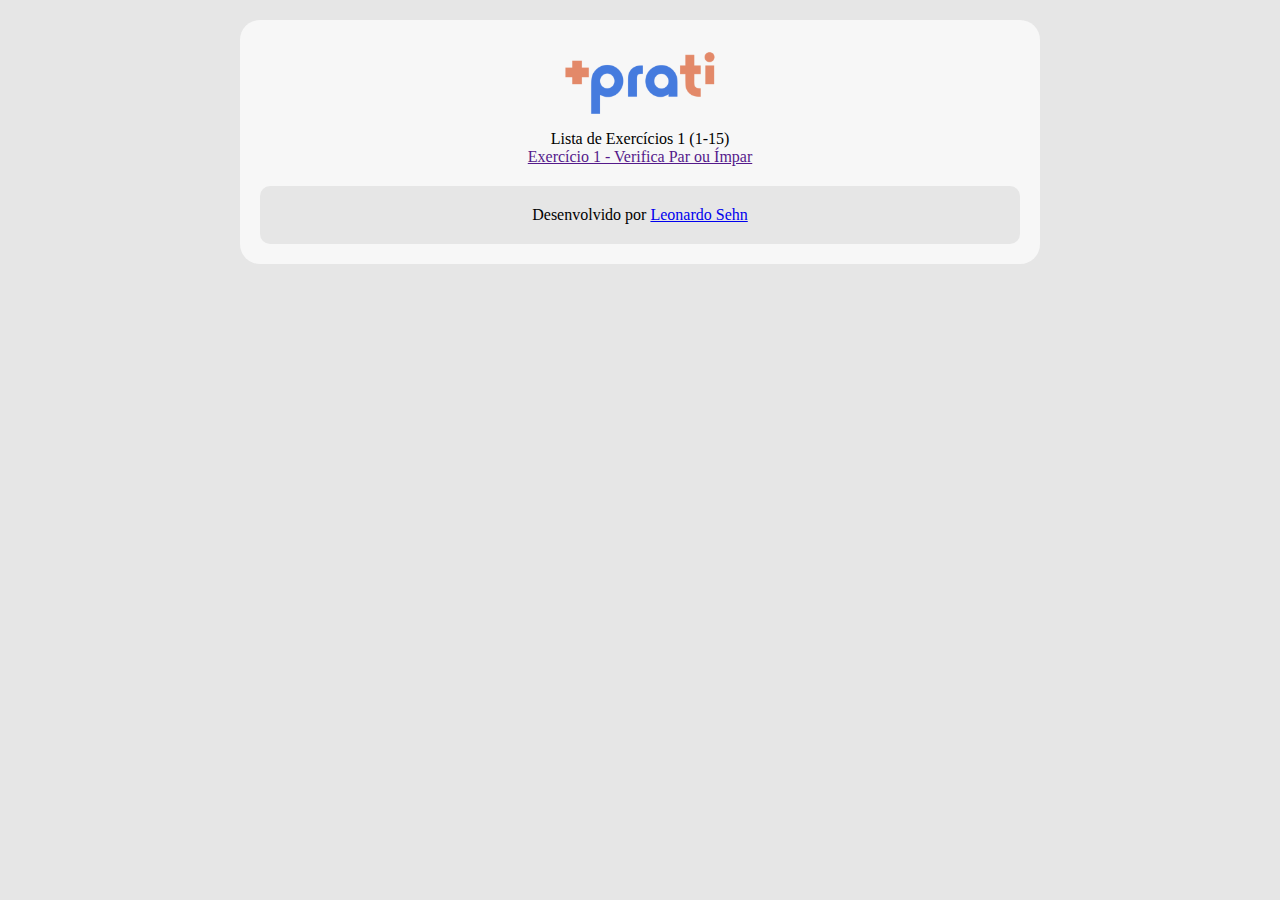
<file: lista2.html>
<!DOCTYPE html>
<html lang="en">
  <head>
    <meta charset="UTF-8" />
    <meta name="viewport" content="width=device-width, initial-scale=1.0" />
    <link
      href="https://cdn.jsdelivr.net/npm/bootstrap@5.3.6/dist/css/bootstrap.min.css"
      rel="stylesheet"
      integrity="sha384-4Q6Gf2aSP4eDXB8Miphtr37CMZZQ5oXLH2yaXMJ2w8e2ZtHTl7GptT4jmndRuHDT"
      crossorigin="anonymous"
    />
    <script
      src="https://cdn.jsdelivr.net/npm/bootstrap@5.3.6/dist/js/bootstrap.bundle.min.js"
      integrity="sha384-j1CDi7MgGQ12Z7Qab0qlWQ/Qqz24Gc6BM0thvEMVjHnfYGF0rmFCozFSxQBxwHKO"
      crossorigin="anonymous"
    ></script>
    <link rel="stylesheet" href="/styles.css" />
    <title>+PraTi - Lista de Exercícios</title>
  </head>
  <body>
    <div
      class="main-container d-flex justify-content-center align-items-center"
    >
      <header>
        <img src="/assets/maisprati.png" alt="Logo mais pra ti" width="20%" />
        <p>Lista de Exercícios 1 (1-15)</p>
      </header>
      <div class="exercices-container">
        <div class="navigation"></div>
        <div class="content-container">
          <a class="btn-exercicio btn btn-dark" href=""
            >Exercício 1 - Verifica Par ou Ímpar</a
          >
        </div>
      </div>
      <footer>
        Desenvolvido por
        <a href="https://www.linkedin.com/in/leonardosehn/" target="_blank"
          >Leonardo Sehn</a
        >
      </footer>
    </div>
  </body>
</html>
</file>
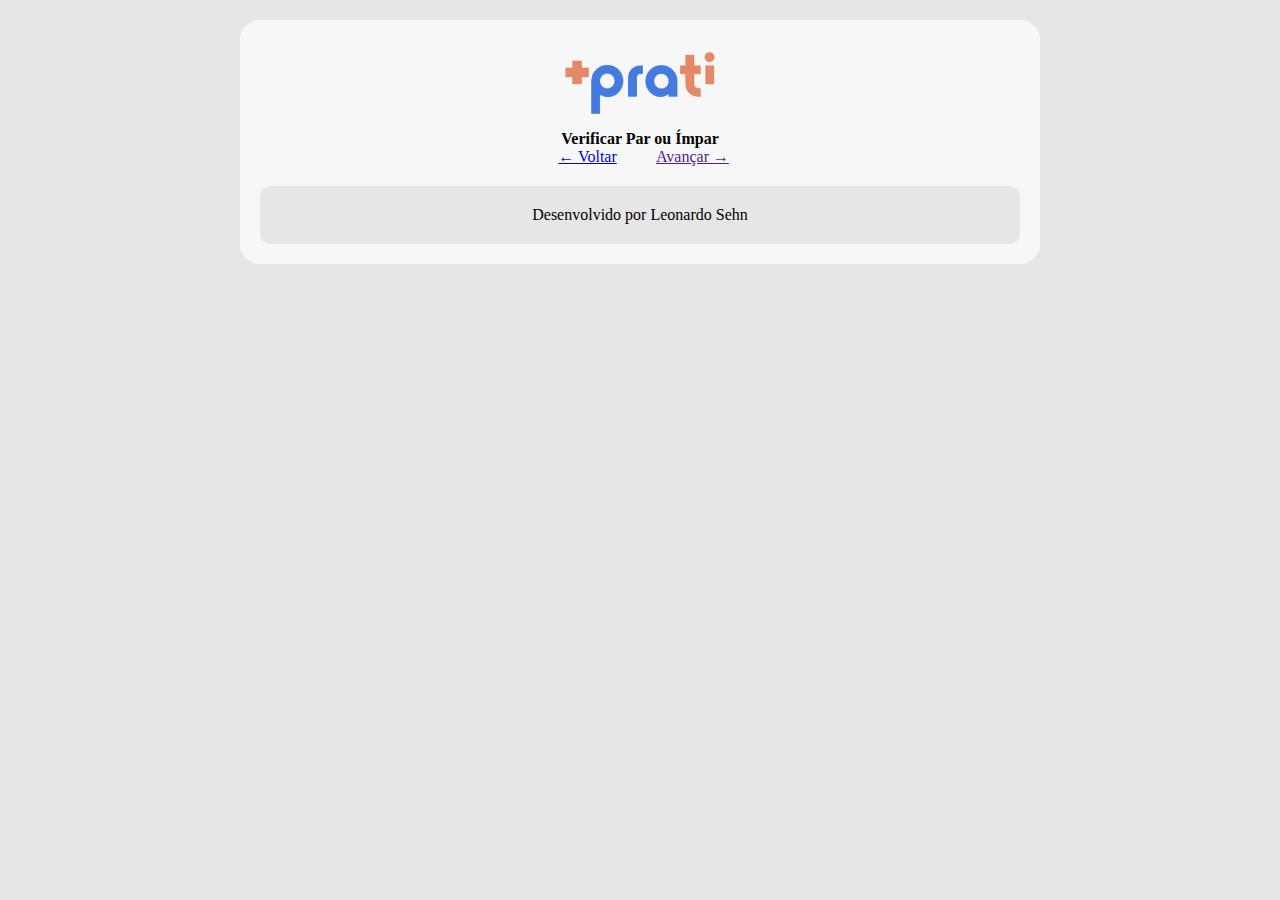
<file: exercicios/lista1/exercicio1.html>
<!DOCTYPE html>
<html lang="en">
  <head>
    <meta charset="UTF-8" />
    <meta name="viewport" content="width=device-width, initial-scale=1.0" />
    <link
      href="https://cdn.jsdelivr.net/npm/bootstrap@5.3.6/dist/css/bootstrap.min.css"
      rel="stylesheet"
      integrity="sha384-4Q6Gf2aSP4eDXB8Miphtr37CMZZQ5oXLH2yaXMJ2w8e2ZtHTl7GptT4jmndRuHDT"
      crossorigin="anonymous"
    />
    <script
      src="https://cdn.jsdelivr.net/npm/bootstrap@5.3.6/dist/js/bootstrap.bundle.min.js"
      integrity="sha384-j1CDi7MgGQ12Z7Qab0qlWQ/Qqz24Gc6BM0thvEMVjHnfYGF0rmFCozFSxQBxwHKO"
      crossorigin="anonymous"
    ></script>
    <link
      rel="stylesheet"
      href="https://cdnjs.cloudflare.com/ajax/libs/font-awesome/6.5.0/css/all.min.css"
      integrity="sha512-papOTo95OMe7zZGjf9MzzF8ybxgGrzMPvRZKc/B8+Ew2+yjCZaMJXZmWCSqGdf1U7l7i4KrNclkpUJ8FsA+GRg=="
      crossorigin="anonymous"
      referrerpolicy="no-referrer"
    />

    <style>
      * {
        box-sizing: border-box;
        margin: 0;
        padding: 0;
      }

      body {
        background-color: #e6e6e6;
      }

      header {
        justify-content: center;
        align-items: center;
      }

      .main-container {
        max-width: 800px;
        margin: 0 auto;
        margin-top: 20px;
        padding: 20px;
        background-color: rgb(247, 247, 247);
        flex-direction: column;
        border-radius: 20px;
        text-align: center;
      }

      .navigation {
        display: flex;
        flex-direction: row;
        justify-content: center;
        text-align: center;
        gap: 5px;
      }

      .nav {
        width: 100px;
        display: flex;
        justify-content: center;
        text-align: center;
        padding: 0;
      }

      footer {
        width: 100%;
        margin-top: 20px;
        padding: 20px;
        background-color: #e6e6e6;
        flex-direction: row;
        display: flex;
        text-align: center;
        justify-content: center;
        gap: 5px;
        border-radius: 10px;
      }

      .footer-icon {
        max-width: 20px;
      }
    </style>
    <title>+PraTi - Lista de Exercícios</title>
  </head>
  <body>
    <div
      class="main-container d-flex justify-content-center align-items-center"
    >
      <header>
        <img src="/assets/maisprati.png" alt="Logo mais pra ti" width="20%" />
        <p><strong>Verificar Par ou Ímpar</strong></p>
      </header>
      <div class="exercices-container">
        <div class="navigation">
          <a class="nav btn btn-outline-dark" href="/lista1.html">← Voltar</a
          ><a class="nav btn btn-outline-dark" href="">Avançar →</a>
        </div>
        <div class="exercise-container">
          <!-- <a aria-label="Próximo exercício" href="">Lista </a>
          <a aria-label="Próximo exercício" href="">🠖 Anterior </a>
          <a aria-label="Próximo exercício" href="">Próximo 🠖</a> -->
        </div>
      </div>
      <footer>
        <i class="fa-brands fa-linkedin"></i>
        Desenvolvido por Leonardo Sehn <i class="fa-brands fa-github"></i>
      </footer>
    </div>
  </body>
</html>
</file>
<file: styles.css>
* {
  box-sizing: border-box;
  margin: 0;
  padding: 0;
}

body {
  background-color: #e6e6e6;
}

header {
  justify-content: center;
  align-items: center;
}

.main-container {
  max-width: 800px;
  margin: 0 auto;
  margin-top: 20px;
  padding: 20px;
  background-color: rgb(247, 247, 247);
  flex-direction: column;
  border-radius: 20px;
  text-align: center;
}

.btn-exercicio {
  margin: 2px;
}

footer {
  width: 100%;
  margin: 0 auto;
  margin-top: 20px;
  padding: 20px;
  background-color: #e6e6e6;
  flex-direction: column;
  border-radius: 10px;
  text-align: center;
}
</file>
